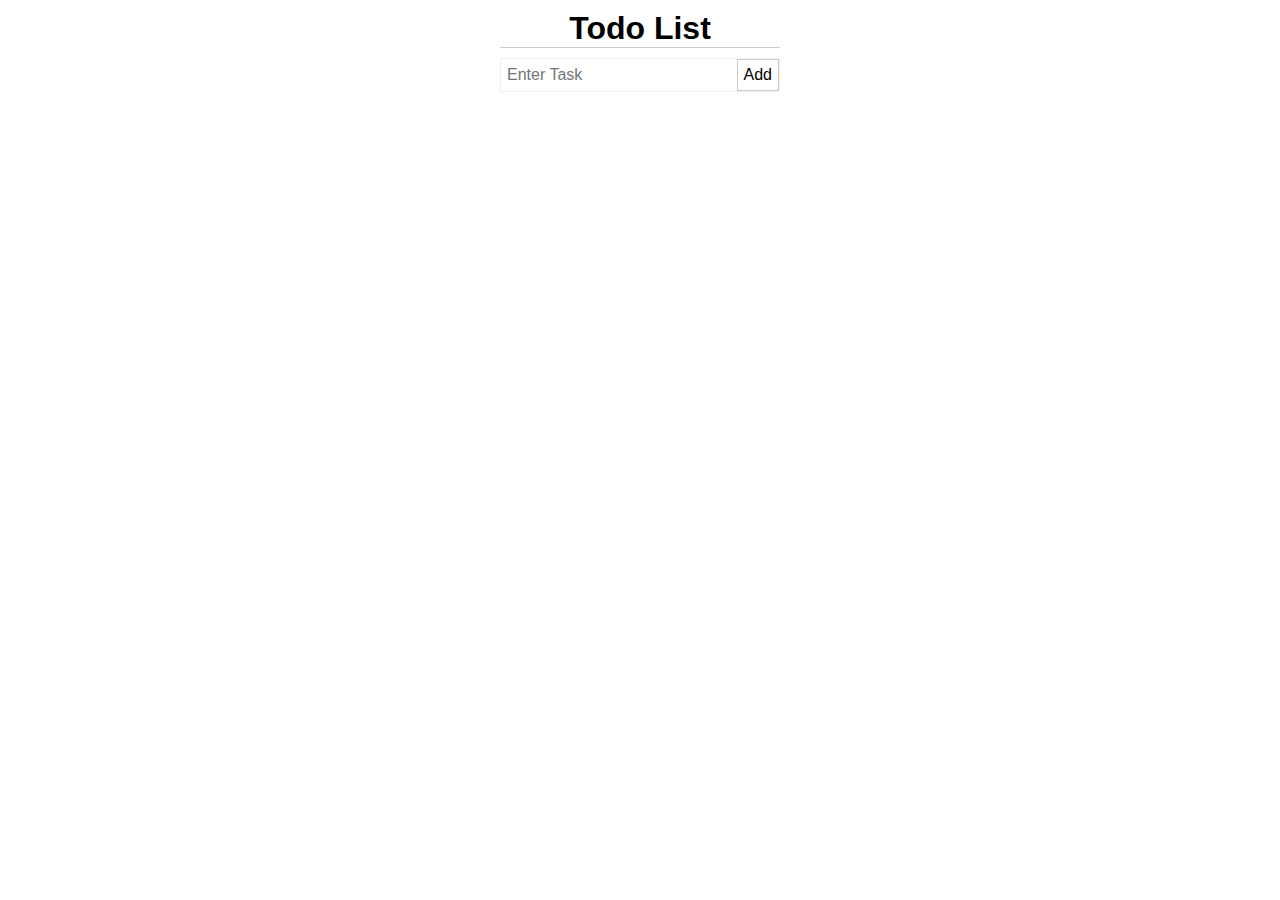
<file: 01_todo_list/index.html>
<!DOCTYPE html>
<html lang="en">
<head>
    <meta charset="UTF-8">
    <meta name="viewport" content="width=device-width, initial-scale=1.0">
    <link rel="stylesheet" href="style.css">
    <title>Todo-List</title>
</head>
<body>
    
    <div class="container">
        <h1>Todo List</h1>
        <div class="input-group">
            <input type="text" id="todo-input" placeholder="Enter Task" />
            <button type="submit" onclick="addTodo()">Add</button>
        </div>

        <ul id="todo-list"></ul>
    </div>

    <script src="script.js"></script>
</body>
</html>
</file>
<file: 01_todo_list/style.css>
* {
    margin: 0;
    padding: 0;
    box-sizing: border-box;
}



body {
    width: 100%;
    height: 100%;
    display: flex;
    justify-content: center;
    align-items: center;
    font-family: Arial, "Helvetica Neue", Helvetica, sans-serif;
}


.container {
    padding: 10px;
    min-width: 300px;
}


.container h1 {
    text-align: center;
    margin-bottom: 10px;
    border-bottom: 1px solid #ccc;
}

.input-group {
    width: 100%;
    border: 1px solid #efefef;
    display: flex;
}


input {
    padding: 6px;
    border: 1rem;
    font-size: 1rem;
    width: 100%;
}


button {
    padding: 6px;
    border: 1px solid #ccc;
    background: #fff;
    font-size: 1rem;
    cursor: pointer;
}
</file>
